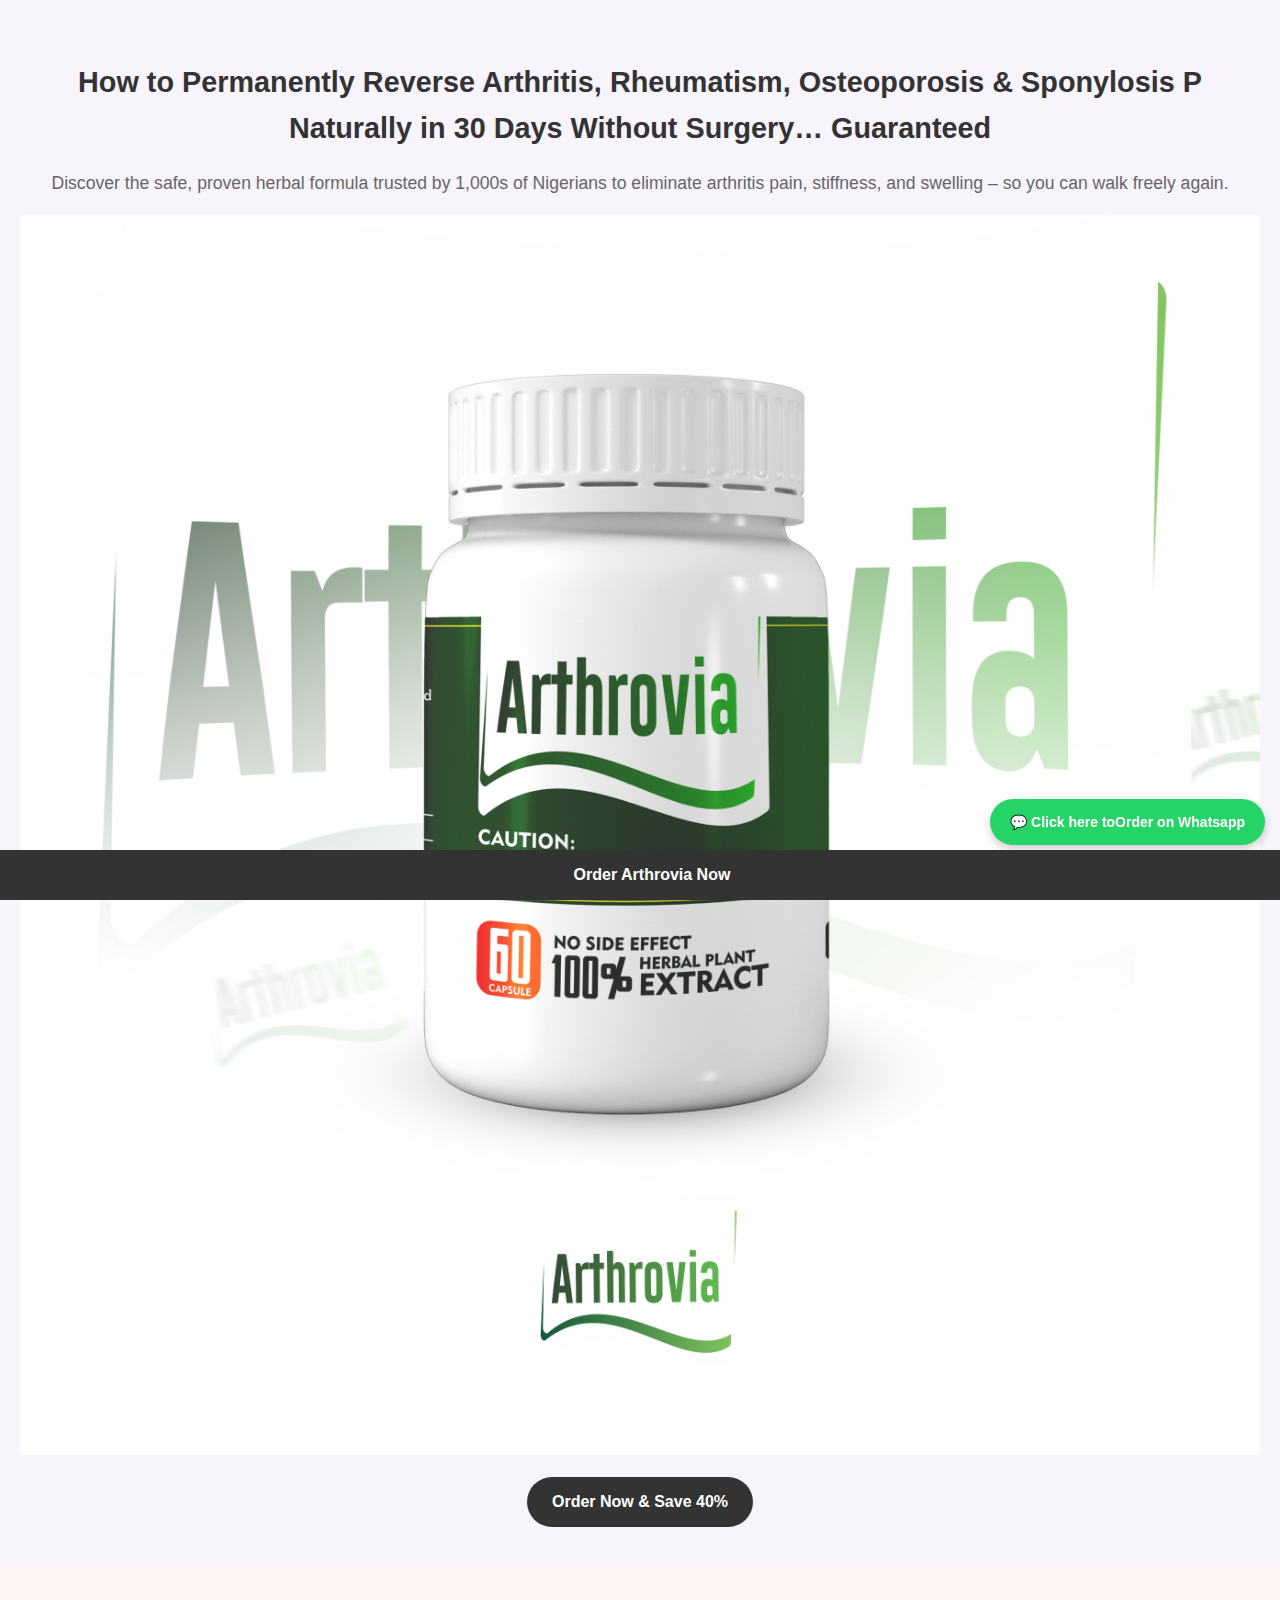
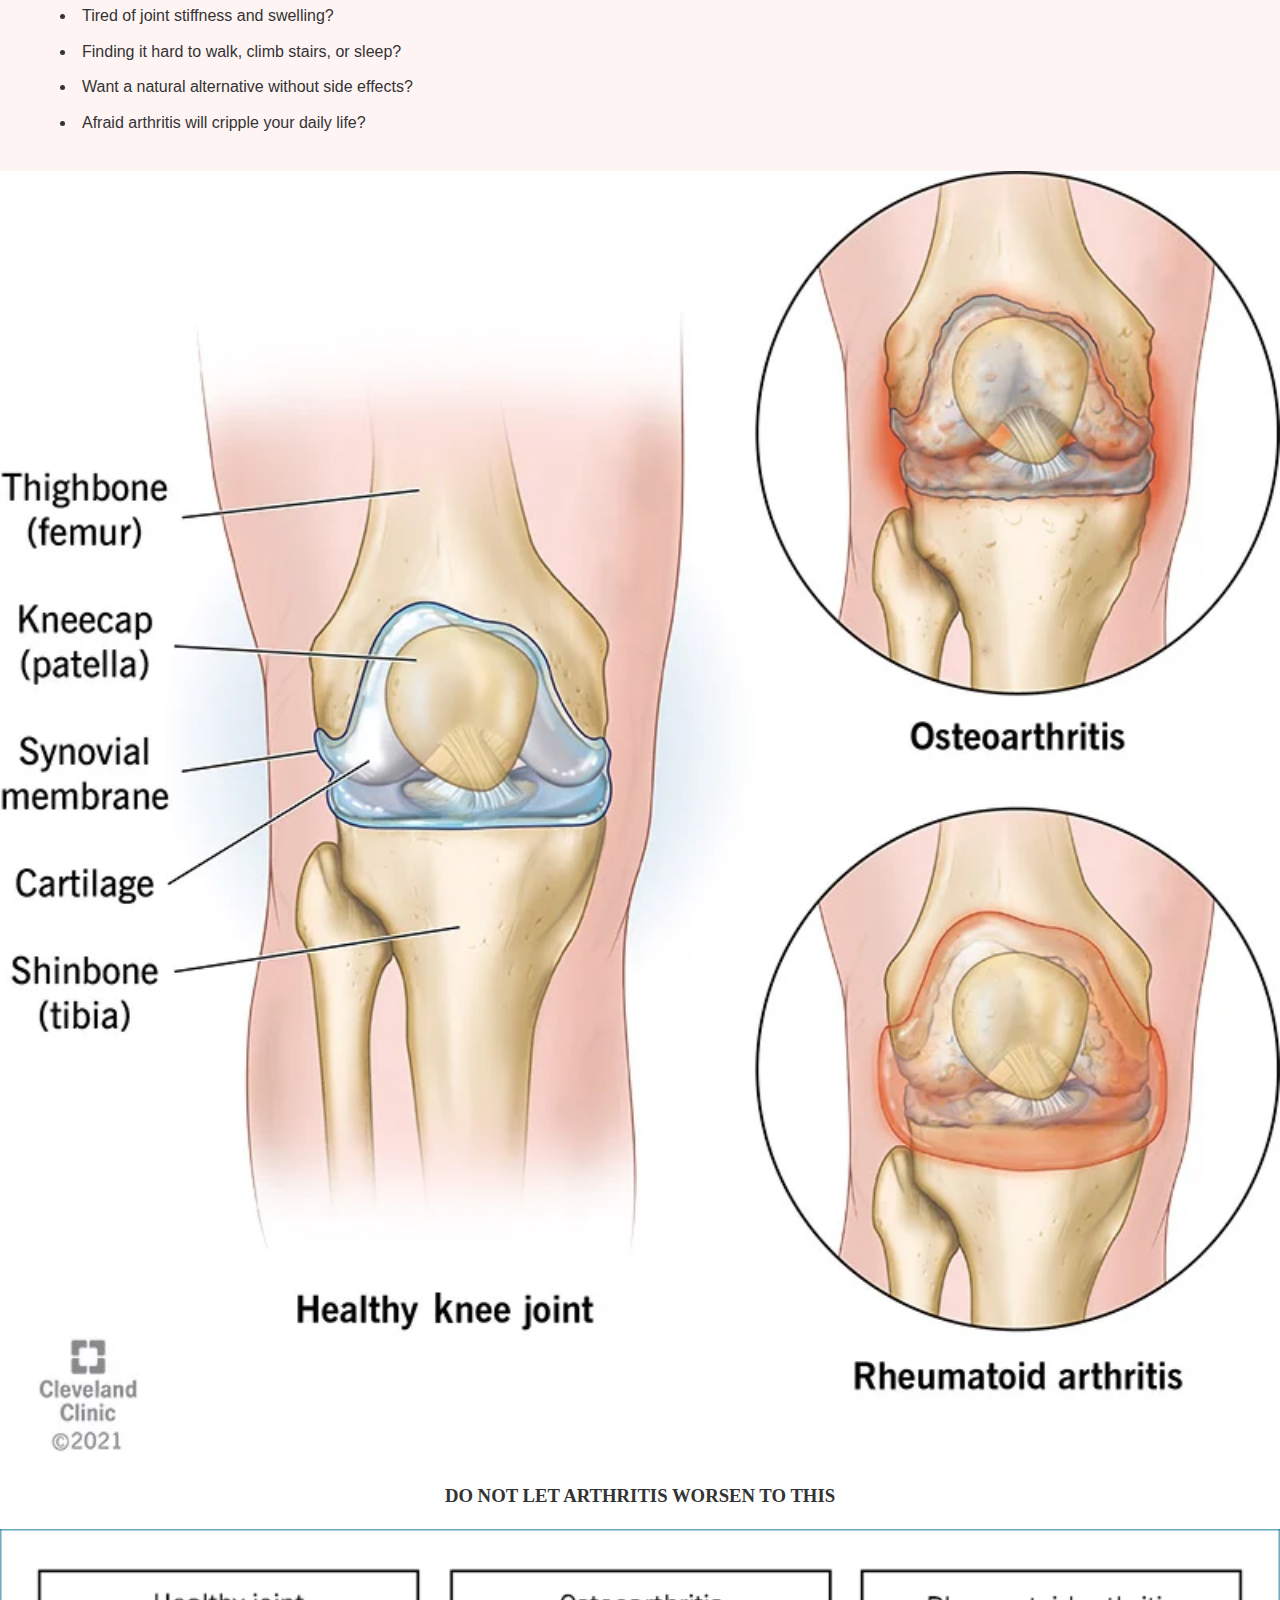
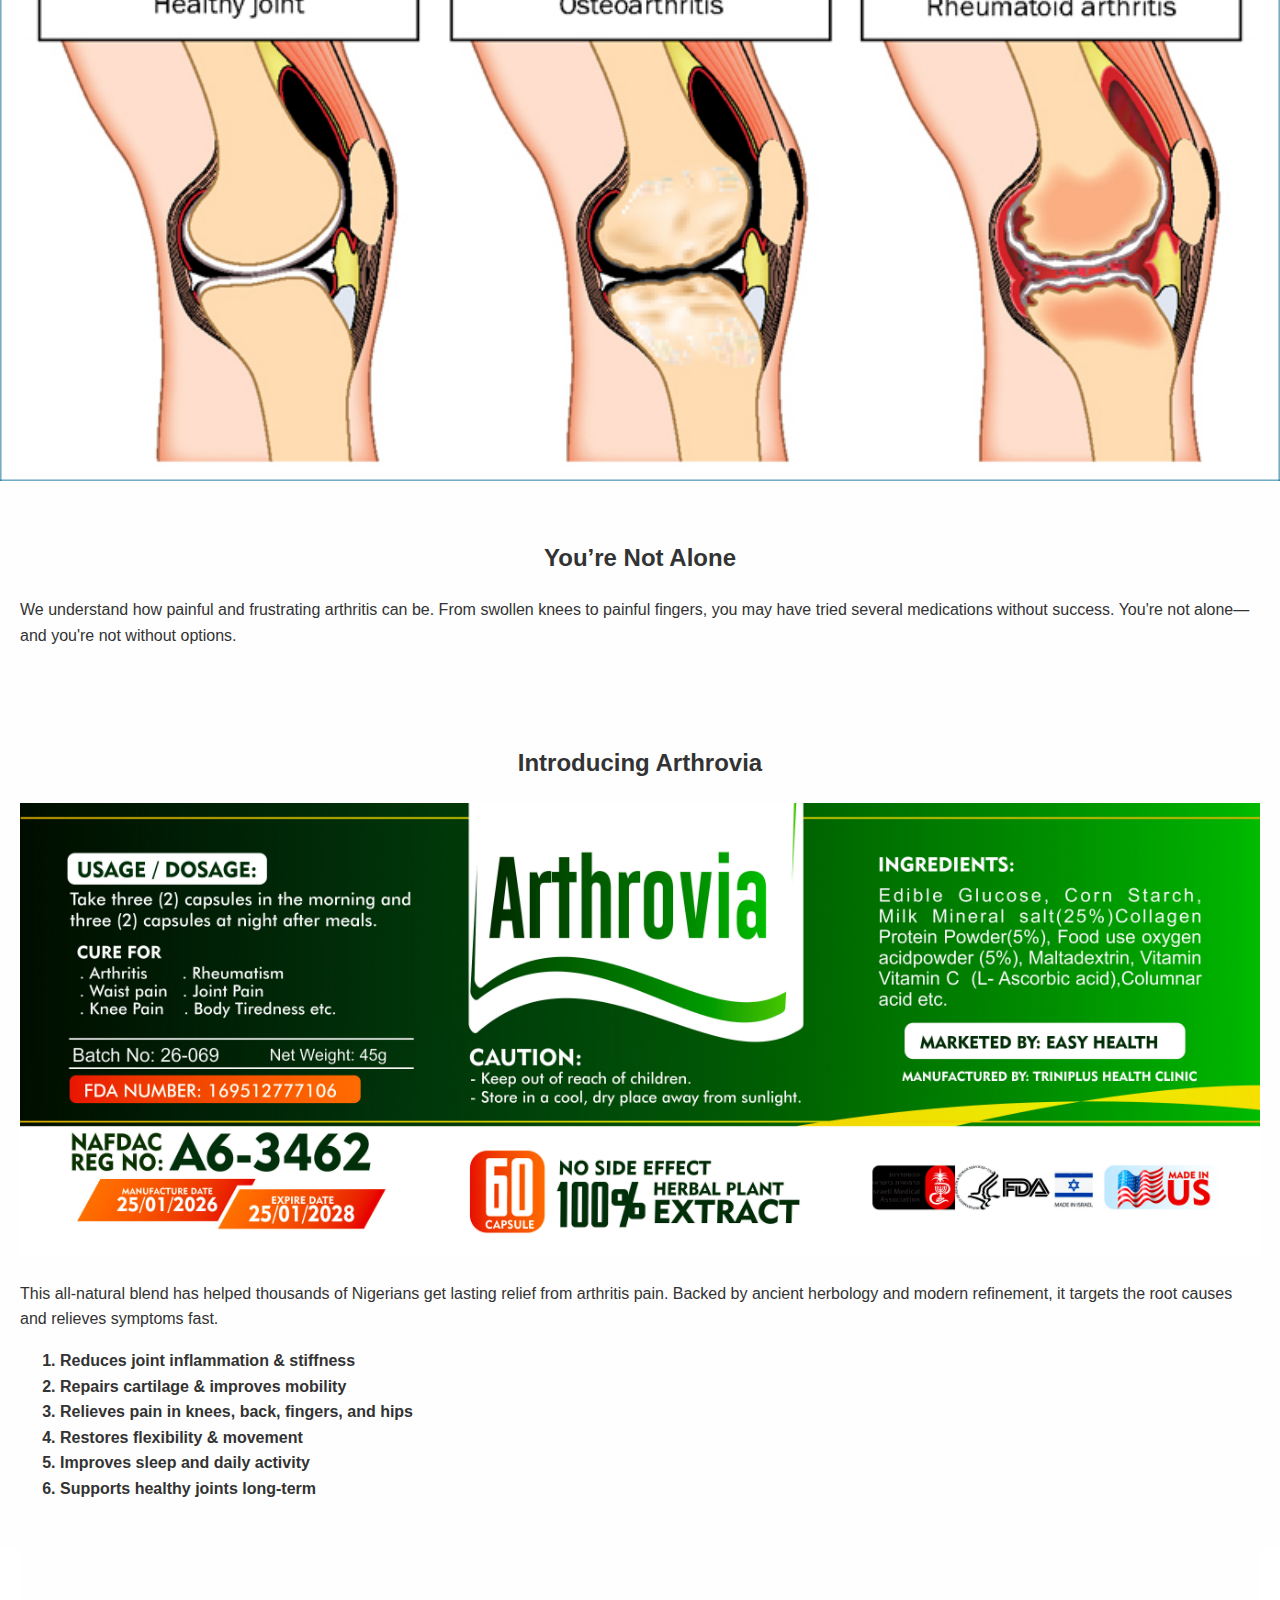
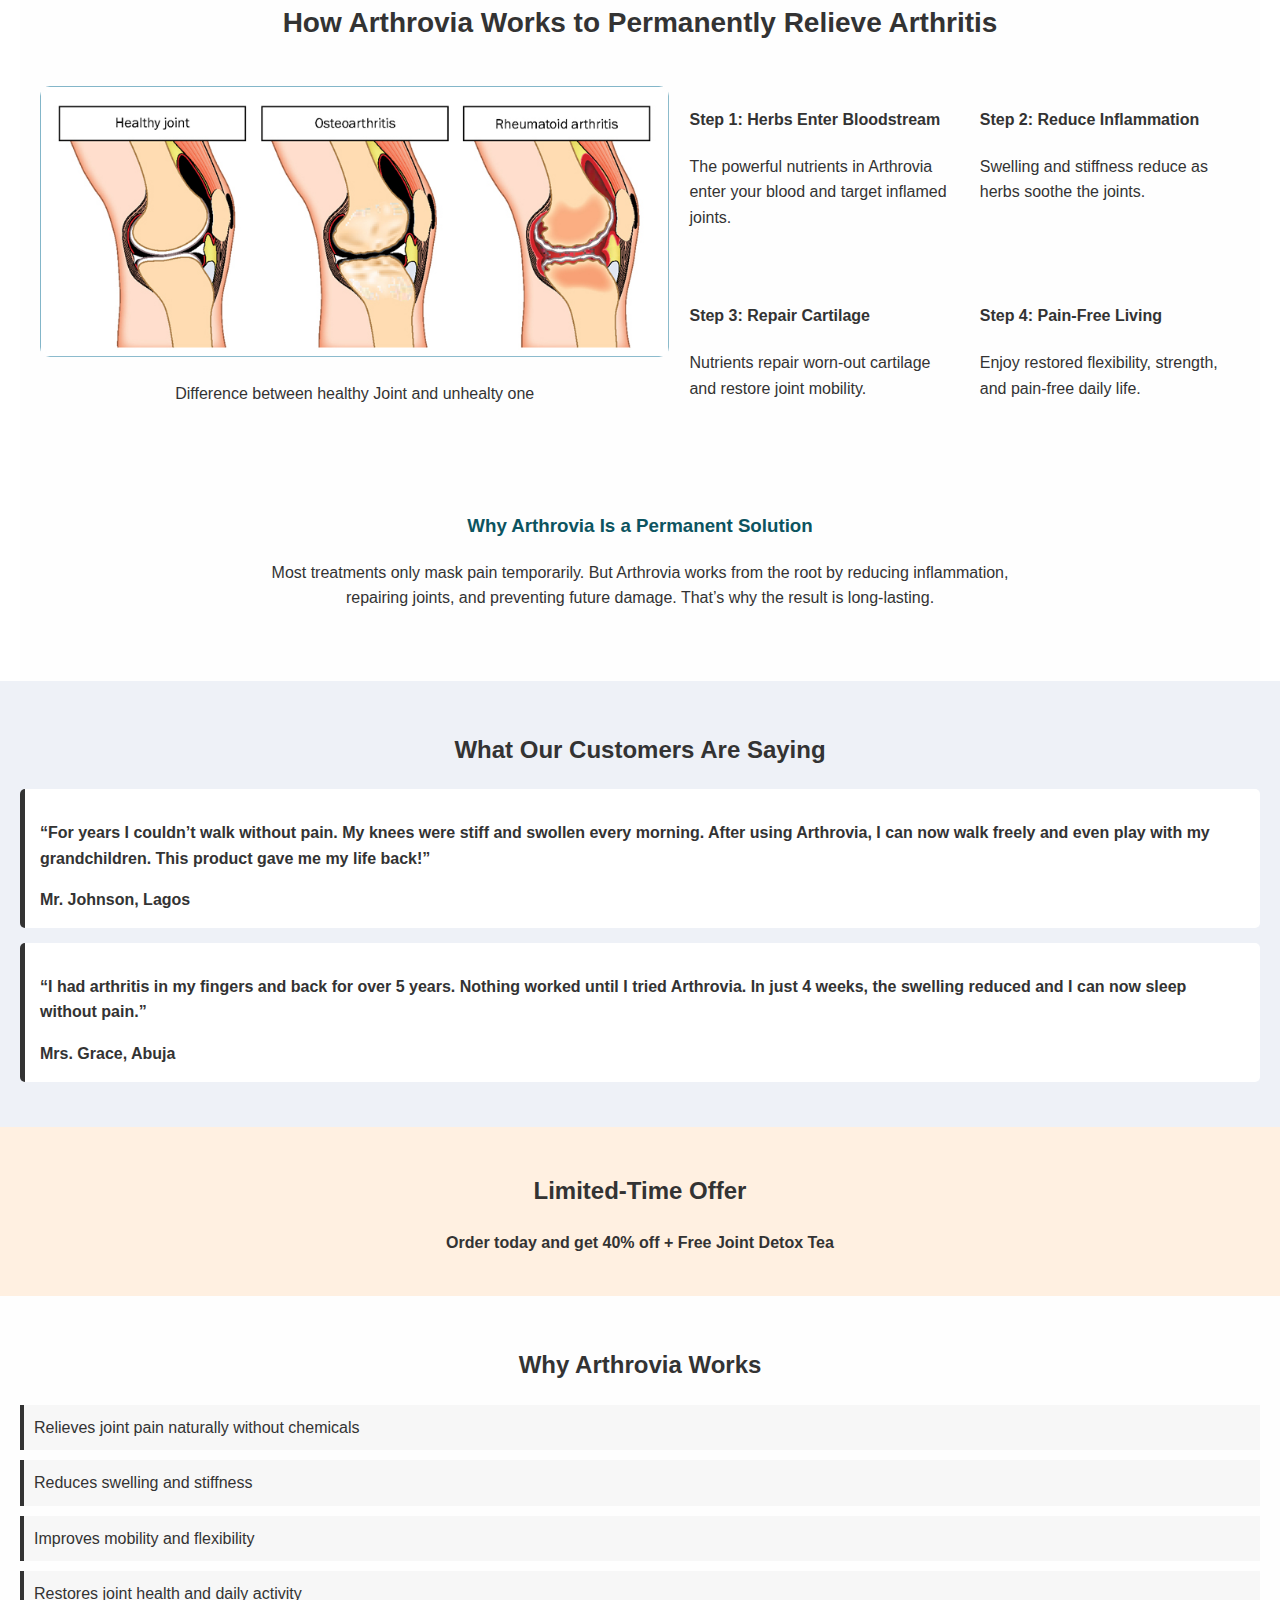
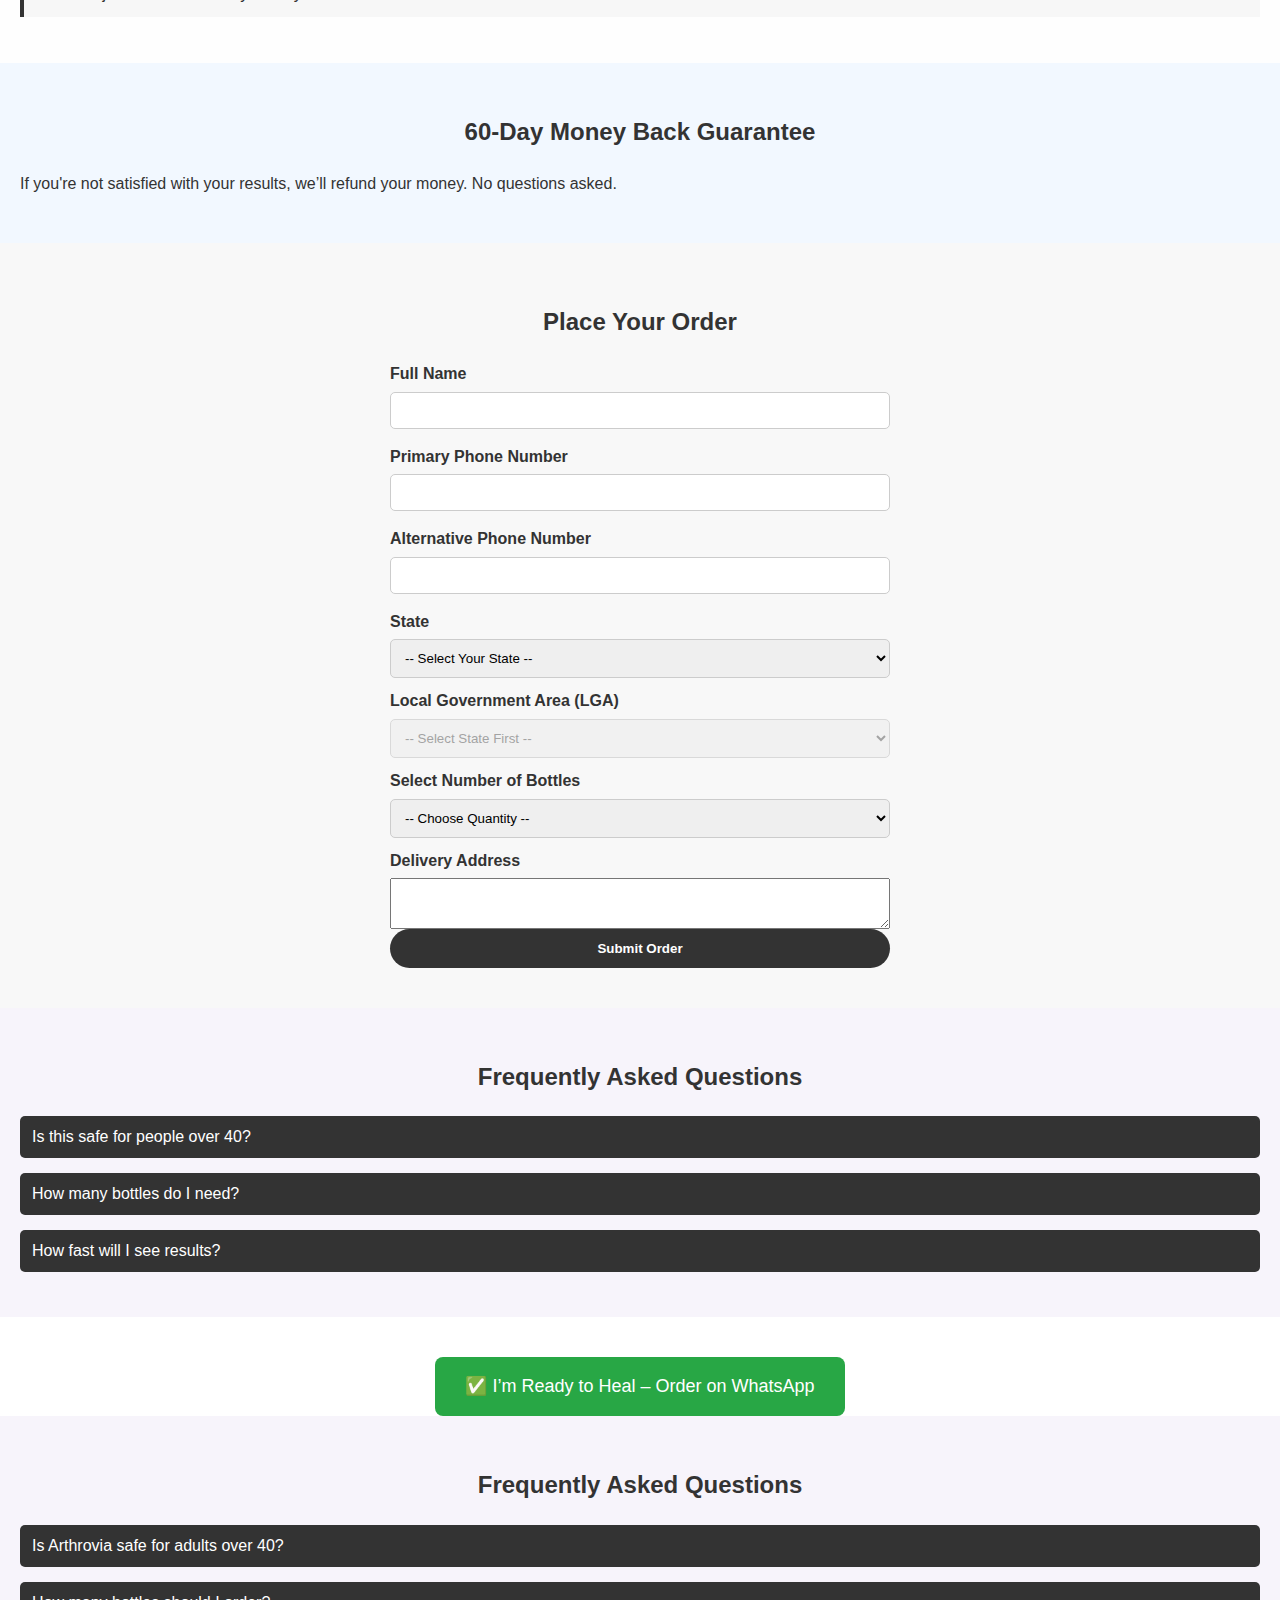
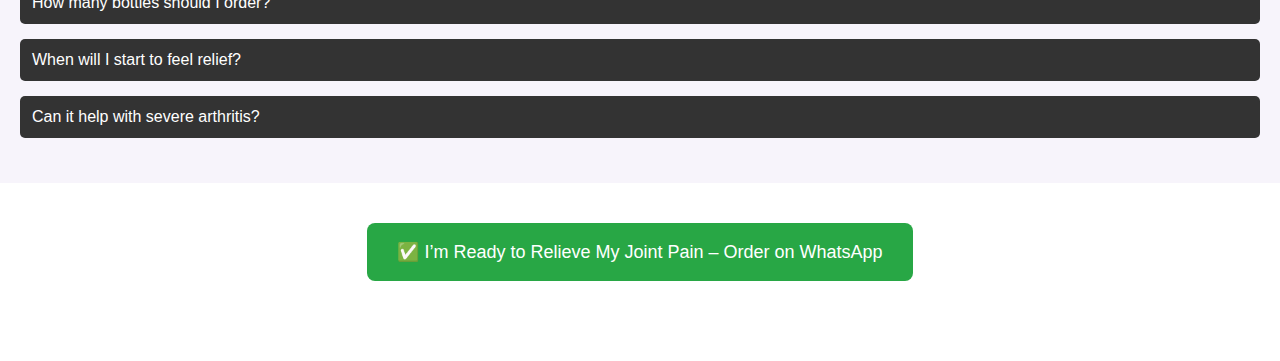
<file: index.html>
<!DOCTYPE html>
<html lang="en">
<head>
  <meta charset="UTF-8" />
  <meta name="viewport" content="width=device-width, initial-scale=1.0" />
  <link rel="stylesheet" href="style.css">
  <title>Arthrovia – Natural Relief for Arthritis Pain</title>
  <!-- Google tag (gtag.js) -->
  <script async src="https://www.googletagmanager.com/gtag/js?id=AW-17930604056"></script>
  <script>
    window.dataLayer = window.dataLayer || [];
    function gtag(){dataLayer.push(arguments);}
    gtag('js', new Date());
  
    gtag('config', 'AW-17930604056');
  </script>
</head>

<a href="https://api.whatsapp.com/send?phone=2348132762892&text=Hi%20Dr.%20Ezekiel,%20I%20want%20to%20order%20Arthrovia." class="chat-banner" target="_blank">
  💬 Click here to <strong> Order on Whatsapp</strong>
</a>

<body>
  <!-- Sticky CTA Button (Mobile) -->
  <div id="sticky-cta">
    <a href="#order-form">Order Arthrovia Now</a>
  </div>

  <!-- Hero Section -->
  <header class="hero">
    <h1>How to Permanently Reverse Arthritis, Rheumatism, Osteoporosis & Sponylosis P Naturally in 30 Days Without Surgery… Guaranteed</h1>
    <p>Discover the safe, proven herbal formula trusted by 1,000s of Nigerians to eliminate arthritis pain, stiffness, and swelling – so you can walk freely again.</p>
    <img src="img/atis.jpeg"/>
    <a href="#order-form" class="cta-button">Order Now & Save 40%</a>
  </header>

  <!-- Intrigue Bullets -->
  <section class="bullets">
    <ul>
      <li>Tired of joint stiffness and swelling?</li>
      <li>Finding it hard to walk, climb stairs, or sleep?</li>
      <li>Want a natural alternative without side effects?</li>
      <li>Afraid arthritis will cripple your daily life?</li>
    </ul>
  </section>

  <img class="jpeg" src="img/atis.webp"/>
  <h3 class="definition"><center>DO NOT LET ARTHRITIS WORSEN TO THIS</center></h3>
  <img src="img/arthridownload.jpg">

  <!-- The Problem -->
  <section class="problem">
    <h2>You’re Not Alone</h2>
    <p>We understand how painful and frustrating arthritis can be. From swollen knees to painful fingers, you may have tried several medications without success. You're not alone—and you're not without options.</p>
  </section>

  <!-- The Solution -->
  <section class="solution">
    <h2>Introducing Arthrovia</h2>
    <img src="img/ates.jpeg"/>
    <p>This all-natural blend has helped thousands of Nigerians get lasting relief from arthritis pain. Backed by ancient herbology and modern refinement, it targets the root causes and relieves symptoms fast.</p>
    <b>
      <ol>
        <li>Reduces joint inflammation & stiffness</li>
        <li>Repairs cartilage & improves mobility</li>
        <li>Relieves pain in knees, back, fingers, and hips</li>
        <li>Restores flexibility & movement</li>
        <li>Improves sleep and daily activity</li>
        <li>Supports healthy joints long-term</li>
      </ol>
    </b>
  </section>

  <section class="fibroid-section" style="font-family: Arial, sans-serif; background: #fefefe; padding: 30px 20px; max-width: 1200px; margin: auto;">
    <h2 style="text-align: center; font-size: 28px; margin-bottom: 40px; color: #333333;">
      How Arthrovia Works to Permanently Relieve Arthritis
    </h2>

    <!-- Before & After Image -->
    <div style="display: flex; flex-wrap: wrap; justify-content: center; margin-bottom: 40px; gap: 20px;">
      <div style="flex: 1; min-width: 280px;">
        <img src="img/arthridownload.jpg" alt="Before Treatment" style="width: 100%; border-radius: 10px;">
        <p style="text-align: center;">Difference between healthy Joint and unhealty one</p>
      </div>

    <!-- Step by Step Panel -->
    <div style="display: grid; grid-template-columns: repeat(auto-fit, minmax(250px, 1fr)); gap: 30px;">
      <div>
        <h4>Step 1: Herbs Enter Bloodstream</h4>
        <p>The powerful nutrients in Arthrovia enter your blood and target inflamed joints.</p>
      </div>
      <div>
        <h4>Step 2: Reduce Inflammation</h4>
        <p>Swelling and stiffness reduce as herbs soothe the joints.</p>
      </div>
      <div>
        <h4>Step 3: Repair Cartilage</h4>
        <p>Nutrients repair worn-out cartilage and restore joint mobility.</p>
      </div>
      <div>
        <h4>Step 4: Pain-Free Living</h4>
        <p>Enjoy restored flexibility, strength, and pain-free daily life.</p>
      </div>
    </div>

    <!-- Root Cause Comparison -->
    <div style="margin-top: 50px; text-align: center;">
      <h3 style="color: #0c5460;">Why Arthrovia Is a Permanent Solution</h3>
      <p style="max-width: 800px; margin: auto;">Most treatments only mask pain temporarily. But Arthrovia works from the root by reducing inflammation, repairing joints, and preventing future damage. That’s why the result is long-lasting.</p>
    </div>
  </section>

  <!-- Testimonials -->
  <section class="testimonials">
    <h2>What Our Customers Are Saying</h2>
    <div class="testimonial">
      <p><b>“For years I couldn’t walk without pain. My knees were stiff and swollen every morning. After using Arthrovia, I can now walk freely and even play with my grandchildren. This product gave me my life back!”</b></p>
      <strong>Mr. Johnson, Lagos</strong>
    </div>
    <div class="testimonial">
      <p><b>“I had arthritis in my fingers and back for over 5 years. Nothing worked until I tried Arthrovia. In just 4 weeks, the swelling reduced and I can now sleep without pain.”</b></p>
      <strong>Mrs. Grace, Abuja</strong>
    </div>
  </section>

  <!-- Offer + Countdown -->
  <section class="offer">
    <h2>Limited-Time Offer</h2>
    <p>Order today and get <strong>40% off</strong> + Free Joint Detox Tea</p>
    <div id="countdown"></div>
  </section>

  <!-- Product Benefits -->
  <section class="benefits">
    <h2>Why Arthrovia Works</h2>
    <ul>
      <li>Relieves joint pain naturally without chemicals</li>
      <li>Reduces swelling and stiffness</li>
      <li>Improves mobility and flexibility</li>
      <li>Restores joint health and daily activity</li>
    </ul>
  </section>

  <!-- Guarantee -->
  <section class="guarantee">
    <h2>60-Day Money Back Guarantee</h2>
    <p>If you're not satisfied with your results, we’ll refund your money. No questions asked.</p>
  </section>

  <!-- Order Form -->
  <section class="form" id="order-form">
    <h2>Place Your Order</h2>
    <form action="https://formspree.io/f/mayglklv" method="POST">
      <label for="name">Full Name</label>
      <input type="text" name="name" id="name" required />

      <label for="phone">Primary Phone Number</label>
      <input type="tel" name="phone" id="phone" required />

      <label for="alt-phone">Alternative Phone Number</label>
      <input type="tel" name="alt-phone" id="alt-phone" />

      <label for="state">State</label>
      <select name="state" id="state" required style="width: 100%; padding: 10px; margin-bottom: 10px;">
        <option value="">-- Select Your State --</option>
      </select>

      <label for="lga">Local Government Area (LGA)</label>
      <select name="lga" id="lga" required style="width: 100%; padding: 10px; margin-bottom: 10px;" disabled>
        <option value="">-- Select State First --</option>
      </select>

      <label for="quantity">Select Number of Bottles</label>
      <select name="quantity" id="quantity" required style="width: 100%; padding: 10px; margin-bottom: 10px;">
        <option value="">-- Choose Quantity --</option>
        <option value="1 Bottle of Arthrovia - ₦25,000">1 Bottle - ₦25,000</option>
        <option value="2 Bottles of Arthrovia - ₦40,000">2 Bottles - ₦40,000</option>
        <option value="3 Bottles of Arthrovia - ₦55,000">3 Bottles - ₦55,000</option>
      </select>

      <label for="address">Delivery Address</label>
      <textarea name="address" id="address" rows="3" required></textarea>

      <button type="submit">Submit Order</button>
    </form>
  </section>

  <!-- FAQ -->
  <section class="faq">
    <h2>Frequently Asked Questions</h2>
    <div class="faq-item">
      <button class="faq-question">Is this safe for people over 40?</button>
      <div class="faq-answer">Yes. Arthrovia is natural and safe with no known side effects.</div>
    </div>
    <div class="faq-item">
      <button class="faq-question">How many bottles do I need?</button>
      <div class="faq-answer">We recommend 2–3 bottles for best results depending on the severity of your arthritis.</div>
    </div>
    <div class="faq-item">
      <button class="faq-question">How fast will I see results?</button>
      <div class="faq-answer">Most people notice relief in 2–3 weeks, with significant results in 1–2 months.</div>
    </div>
  </section>

  <!-- Call to Action -->
  <div style="text-align: center; margin-top: 40px;">
    <a href="https://wa.me/2348132762892?text=I%20want%20to%20order%20Arthrovia" style="display: inline-block; background: #28a745; color: white; padding: 15px 30px; text-decoration: none; border-radius: 8px; font-size: 18px;">✅ I’m Ready to Heal – Order on WhatsApp</a>
  </div>
  <script>
    const stateToLGA = {
     "Abia": ["Aba North", "Aba South", "Arochukwu", "Bende", "Ikwuano", "Isiala Ngwa North", "Isiala Ngwa South", "Isuikwuato", "Obi Ngwa", "Ohafia", "Osisioma", "Ugwunagbo", "Ukwa East", "Ukwa West", "Umuahia North", "Umuahia South", "Umu Nneochi"],
        "Adamawa": ["Demsa", "Fufure", "Ganye", "Gayuk", "Gombi", "Grie", "Hong", "Jada", "Larmurde", "Madagali", "Maiha", "Mayo Belwa", "Michika", "Mubi North", "Mubi South", "Numan", "Shelleng", "Song", "Toungo", "Yola North", "Yola South"],
        "Akwa Ibom": ["Abak", "Eastern Obolo", "Eket", "Esit Eket", "Essien Udim", "Etim Ekpo", "Etinan", "Ibeno", "Ibesikpo Asutan", "Ibiono-Ibom", "Ika", "Ikono", "Ikot Abasi", "Ikot Ekpene", "Ini", "Itu", "Mbo", "Mkpat-Enin", "Nsit-Atai", "Nsit-Ibom", "Nsit-Ubium", "Obot Akara", "Okobo", "Onna", "Oron", "Oruk Anam", "Udung-Uko", "Ukanafun", "Uruan", "Urue-Offong/Oruko", "Uyo"],
        "Anambra": ["Aguata", "Anambra East", "Anambra West", "Anaocha", "Awka North", "Awka South", "Ayamelum", "Dunukofia", "Ekwusigo", "Idemili North", "Idemili South", "Ihiala", "Njikoka", "Nnewi North", "Nnewi South", "Ogbaru", "Onitsha North", "Onitsha South", "Orumba North", "Orumba South", "Oyi"],
        "Bauchi": ["Alkaleri", "Bauchi", "Bogoro", "Damban", "Darazo", "Dass", "Gamawa", "Ganjuwa", "Giade", "Itas/Gadau", "Jama'are", "Katagum", "Kirfi", "Misau", "Ningi", "Shira", "Tafawa Balewa", "Toro", "Warji", "Zaki"],
        "Bayelsa": ["Brass", "Ekeremor", "Kolokuma/Opokuma", "Nembe", "Ogbia", "Sagbama", "Southern Ijaw", "Yenagoa"],
        "Benue": ["Ado", "Agatu", "Apa", "Buruku", "Gboko", "Guma", "Gwer East", "Gwer West", "Katsina-Ala", "Konshisha", "Kwande", "Logo", "Makurdi", "Obi", "Ogbadibo", "Ohimini", "Oju", "Okpokwu", "Oturkpo", "Tarka", "Ukum", "Ushongo", "Vandeikya"],
        "Borno": ["Abadam", "Askira/Uba", "Bama", "Bayo", "Biu", "Chibok", "Damboa", "Dikwa", "Gubio", "Guzamala", "Gwoza", "Hawul", "Jere", "Kaga", "Kala/Balge", "Konduga", "Kukawa", "Kwaya Kusar", "Mafa", "Magumeri", "Maiduguri", "Marte", "Mobbar", "Monguno", "Ngala", "Nganzai", "Shani"],
        "Cross River": ["Abi", "Akamkpa", "Akpabuyo", "Bakassi", "Bekwarra", "Biase", "Boki", "Calabar Municipal", "Calabar South", "Etung", "Ikom", "Obanliku", "Obubra", "Obudu", "Odukpani", "Ogoja", "Yakuur", "Yala"],
        "Delta": ["Aniocha North", "Aniocha South", "Bomadi", "Burutu", "Ethiope East", "Ethiope West", "Ika North East", "Ika South", "Isoko North", "Isoko South", "Ndokwa East", "Ndokwa West", "Okpe", "Oshimili North", "Oshimili South", "Patani", "Sapele", "Udu", "Ughelli North", "Ughelli South", "Ukwuani", "Uvwie", "Warri North", "Warri South", "Warri South West"],
        "Ebonyi": ["Abakaliki", "Afikpo North", "Afikpo South", "Ebonyi", "Ezza North", "Ezza South", "Ikwo", "Ishielu", "Ivo", "Izzi", "Ohaozara", "Ohaukwu", "Onicha"],
        "Edo": ["Akoko-Edo", "Egor", "Esan Central", "Esan North-East", "Esan South-East", "Esan West", "Etsako Central", "Etsako East", "Etsako West", "Igueben", "Ikpoba Okha", "Orhionmwon", "Oredo", "Ovia North-East", "Ovia South-West", "Owan East", "Owan West", "Uhunmwonde"],
        "Ekiti": ["Ado Ekiti", "Efon", "Ekiti East", "Ekiti South-West", "Ekiti West", "Emure", "Gbonyin", "Ido Osi", "Ijero", "Ikere", "Ikole", "Ilejemeje", "Irepodun/Ifelodun", "Ise/Orun", "Moba", "Oye"],
        "Enugu": ["Aninri", "Awgu", "Enugu East", "Enugu North", "Enugu South", "Ezeagu", "Igbo Etiti", "Igbo Eze North", "Igbo Eze South", "Isi Uzo", "Nkanu East", "Nkanu West", "Nsukka", "Oji River", "Udenu", "Udi", "Uzo-Uwani"],
        "FCT": ["Abuja", "Bwari", "Gwagwalada", "Kuje", "Kwali"],
        "Gombe": ["Akko", "Balanga", "Billiri", "Dukku", "Funakaye", "Gombe", "Kaltungo", "Kwami", "Nafada", "Shongom", "Yamaltu/Deba"],
        "Imo": ["Aboh Mbaise", "Ahiazu Mbaise", "Ehime Mbano", "Ezinihitte", "Ideato North", "Ideato South", "Ihitte/Uboma", "Ikeduru", "Isiala Mbano", "Isu", "Mbaitoli", "Ngor Okpala", "Njaba", "Nkwerre", "Nwangele", "Obowo", "Oguta", "Ohaji/Egbema", "Okigwe", "Orlu", "Orsu", "Oru East", "Oru West", "Owerri Municipal", "Owerri North", "Owerri West", "Unuimo"],
        "Jigawa": ["Auyo", "Babura", "Biriniwa", "Birnin Kudu", "Buji", "Dutse", "Gagarawa", "Garki", "Gumel", "Guri", "Gwaram", "Gwiwa", "Hadejia", "Jahun", "Kafin Hausa", "Kazaure", "Kiri Kasama", "Kiyawa", "Kaugama", "Maigatari", "Malam Madori", "Miga", "Ringim", "Roni", "Sule Tankarkar", "Taura", "Yankwashi"],
        "Kaduna": ["Birnin Gwari", "Chikun", "Giwa", "Igabi", "Ikara", "Jaba", "Jema'a", "Kachia", "Kaduna North", "Kaduna South", "Kagarko", "Kajuru", "Kaura", "Kauru", "Kubau", "Kudan", "Lere", "Makarfi", "Sabon Gari", "Sanga", "Soba", "Zangon Kataf", "Zaria"],
        "Kano": ["Ajingi", "Albasu", "Bagwai", "Bebeji", "Bichi", "Bunkure", "Dala", "Dambatta", "Dawakin Kudu", "Dawakin Tofa", "Doguwa", "Fagge", "Gabasawa", "Garko", "Garun Mallam", "Gaya", "Gezawa", "Gwale", "Gwarzo", "Kabo", "Kano Municipal", "Karaye", "Kibiya", "Kiru", "Kumbotso", "Kunchi", "Kura", "Madobi", "Makoda", "Minjibir", "Nasarawa", "Rano", "Rimin Gado", "Rogo", "Shanono", "Sumaila", "Takai", "Tarauni", "Tofa", "Tsanyawa", "Tudun Wada", "Ungogo", "Warawa", "Wudil"],
        "Katsina": ["Bakori", "Batagarawa", "Batsari", "Baure", "Bindawa", "Charanchi", "Dandume", "Danja", "Dan Musa", "Daura", "Dutsi", "Dutsin Ma", "Faskari", "Funtua", "Ingawa", "Jibia", "Kafur", "Kaita", "Kankara", "Kankia", "Katsina", "Kurfi", "Kusada", "Mai'Adua", "Malumfashi", "Mani", "Mashi", "Matazu", "Musawa", "Rimi", "Sabuwa", "Safana", "Sandamu", "Zango"],
        "Kebbi": ["Aleiro", "Arewa Dandi", "Argungu", "Augie", "Bagudo", "Birnin Kebbi", "Bunza", "Dandi", "Fakai", "Gwandu", "Jega", "Kalgo", "Koko/Besse", "Maiyama", "Ngaski", "Sakaba", "Shanga", "Suru", "Wasagu/Danko", "Yauri", "Zuru"],
        "Kogi": ["Adavi", "Ajaokuta", "Ankpa", "Bassa", "Dekina", "Ibaji", "Idah", "Igalamela Odolu", "Ijumu", "Kabba/Bunu", "Kogi", "Lokoja", "Mopa Muro", "Ofu", "Ogori/Magongo", "Okehi", "Okene", "Olamaboro", "Omala", "Yagba East", "Yagba West"],
        "Kwara": ["Asa", "Baruten", "Edu", "Ekiti", "Ifelodun", "Ilorin East", "Ilorin South", "Ilorin West", "Irepodun", "Isin", "Kaiama", "Moro", "Offa", "Oke Ero", "Oyun", "Pategi"],
        "Lagos": ["Agege", "Ajeromi-Ifelodun", "Alimosho", "Amuwo-Odofin", "Apapa", "Badagry", "Epe", "Eti Osa", "Ibeju-Lekki", "Ifako-Ijaiye", "Ikeja", "Ikorodu", "Kosofe", "Lagos Island", "Lagos Mainland", "Mushin", "Ojo", "Oshodi-Isolo", "Shomolu", "Surulere"],
        "Nasarawa": ["Akwanga", "Awe", "Doma", "Karu", "Keana", "Keffi", "Kokona", "Lafia", "Nasarawa", "Nasarawa Egon", "Obi", "Toto", "Wamba"],
        "Niger": ["Agaie", "Agwara", "Bida", "Borgu", "Bosso", "Chanchaga", "Edati", "Gbako", "Gurara", "Katcha", "Kontagora", "Lapai", "Lavun", "Magama", "Mariga", "Mashegu", "Mokwa", "Munya", "Paikoro", "Rafi", "Rijau", "Shiroro", "Suleja", "Tafa", "Wushishi"],
        "Ogun": ["Abeokuta North", "Abeokuta South", "Ado-Odo/Ota", "Egbado North", "Egbado South", "Ewekoro", "Ifo", "Ijebu East", "Ijebu North", "Ijebu North East", "Ijebu Ode", "Ikenne", "Imeko Afon", "Ipokia", "Obafemi Owode", "Odeda", "Odogbolu", "Ogun Waterside", "Remo North", "Shagamu"],
        "Ondo": ["Akoko North-East", "Akoko North-West", "Akoko South-East", "Akoko South-West", "Akure North", "Akure South", "Ese Odo", "Idanre", "Ifedore", "Ilaje", "Ile Oluji/Okeigbo", "Irele", "Odigbo", "Okitipupa", "Ondo East", "Ondo West", "Ose", "Owo"],
        "Osun": ["Aiyedade", "Aiyedire", "Atakunmosa East", "Atakunmosa West", "Boluwaduro", "Boripe", "Ede North", "Ede South", "Egbedore", "Ejigbo", "Ife Central", "Ife East", "Ife North", "Ife South", "Ifedayo", "Ifelodun", "Ila", "Ilesa East", "Ilesa West", "Irepodun", "Irewole", "Isokan", "Iwo", "Obokun", "Odo Otin", "Ola Oluwa", "Olorunda", "Oriade", "Orolu", "Osogbo"],
        "Oyo": ["Afijio", "Akinyele", "Atiba", "Atisbo", "Egbeda", "Ibadan North", "Ibadan North-East", "Ibadan North-West", "Ibadan South-East", "Ibadan South-West", "Ibarapa Central", "Ibarapa East", "Ibarapa North", "Ido", "Irepo", "Iseyin", "Itesiwaju", "Iwajowa", "Kajola", "Lagelu", "Ogbomosho North", "Ogbomosho South", "Ogo Oluwa", "Olorunsogo", "Oluyole", "Ona Ara", "Orelope", "Ori Ire", "Oyo East", "Oyo West", "Saki East", "Saki West", "Surulere"],
        "Plateau": ["Barkin Ladi", "Bassa", "Bokkos", "Jos East", "Jos North", "Jos South", "Kanam", "Kanke", "Langtang North", "Langtang South", "Mangu", "Mikang", "Pankshin", "Qua'an Pan", "Riyom", "Shendam", "Wase"],
        "Rivers": ["Abua/Odual", "Ahoada East", "Ahoada West", "Akuku-Toru", "Andoni", "Asari-Toru", "Bonny", "Degema", "Eleme", "Emuoha", "Etche", "Gokana", "Ikwerre", "Khana", "Obio/Akpor", "Ogba/Egbema/Ndoni", "Ogu/Bolo", "Okrika", "Omuma", "Opobo/Nkoro", "Oyigbo", "Port Harcourt", "Tai"],
        "Sokoto": ["Binji", "Bodinga", "Dange Shuni", "Gada", "Goronyo", "Gudu", "Gwadabawa", "Illela", "Isa", "Kebbe", "Kware", "Rabah", "Sabon Birni", "Shagari", "Silame", "Sokoto North", "Sokoto South", "Tambuwal", "Tangaza", "Tureta", "Wamako", "Wurno", "Yabo"],
        "Taraba": ["Ardo Kola", "Bali", "Donga", "Gashaka", "Gassol", "Ibi", "Jalingo", "Karim Lamido", "Kurmi", "Lau", "Sardauna", "Takum", "Ussa", "Wukari", "Yorro", "Zing"],
        "Yobe": ["Bade", "Bursari", "Damaturu", "Fika", "Fune", "Geidam", "Gujba", "Gulani", "Jakusko", "Karasuwa", "Machina", "Nangere", "Nguru", "Potiskum", "Tarmuwa", "Yunusari", "Yusufari"],
        "Zamfara": ["Anka", "Bakura", "Birnin Magaji/Kiyaw", "Bukkuyum", "Bungudu", "Gummi", "Gusau", "Kaura Namoda", "Maradun", "Maru", "Shinkafi", "Talata Mafara", "Chafe", "Zurmi"]
    };
    
    const stateSelect = document.getElementById('state');
    const lgaSelect = document.getElementById('lga');
    
    // Populate state dropdown
    for (let state in stateToLGA) {
      const option = document.createElement('option');
      option.value = state;
      option.textContent = state;
      stateSelect.appendChild(option);
    }
    
    stateSelect.addEventListener('change', function() {
      const selectedState = this.value;
      lgaSelect.innerHTML = '';
      if (selectedState && stateToLGA[selectedState]) {
        lgaSelect.disabled = false;
        const defaultOption = document.createElement('option');
        defaultOption.value = '';
        defaultOption.textContent = '-- Select LGA --';
        defaultOption.disabled = true;
        defaultOption.selected = true;
        lgaSelect.appendChild(defaultOption);
    
        stateToLGA[selectedState].forEach(lga => {
          const option = document.createElement('option');
          option.value = lga;
          option.textContent = lga;
          lgaSelect.appendChild(option);
        });
      } else {
        lgaSelect.disabled = true;
        const defaultOption = document.createElement('option');
        defaultOption.value = '';
        defaultOption.textContent = '-- Select State First --';
        defaultOption.disabled = true;
        defaultOption.selected = true;
        lgaSelect.appendChild(defaultOption);
      }
    });
    
    document.getElementById("order-form").addEventListener("submit", async function(event) {
      event.preventDefault();
      const form = event.target;
    
      let response = await fetch(form.action, {
        method: form.method,
        body: new FormData(form),
        headers: { 'Accept': 'application/json' }
      });
    
      if (response.ok) {
        // Redirect after successful submission
        window.location.href = "thankyou.html";
      } else {
        alert("Something went wrong. Please try again.");
      }
    });
    </script>
<section class="faq">
    <h2>Frequently Asked Questions</h2>
  
    <div class="faq-item">
      <button class="faq-question">Is Arthrovia safe for adults over 40?</button>
      <div class="faq-answer">Yes. Arthrovia is made from natural herbal ingredients, safe for men and women, with no known side effects.</div>
    </div>
  
    <div class="faq-item">
      <button class="faq-question">How many bottles should I order?</button>
      <div class="faq-answer">We recommend 2–3 bottles for best results, depending on the severity of your joint pain and inflammation.</div>
    </div>
  
    <div class="faq-item">
      <button class="faq-question">When will I start to feel relief?</button>
      <div class="faq-answer">Most people notice relief within 2–3 weeks, with deeper joint repair and flexibility improvements in 1–2 months.</div>
    </div>
  
    <div class="faq-item">
      <button class="faq-question">Can it help with severe arthritis?</button>
      <div class="faq-answer">Yes. Many of our users with severe arthritis reported reduced swelling, easier movement, and less pain over time with consistent use.</div>
    </div>
  </section>
  
  <!-- Call to Action -->
  <div style="text-align: center; margin-top: 40px;">
    <a href="https://wa.me/2348132762892?text=I%20want%20to%20order%20Arthrovia" style="display: inline-block; background: #28a745; color: white; padding: 15px 30px; text-decoration: none; border-radius: 8px; font-size: 18px;">
      ✅ I’m Ready to Relieve My Joint Pain – Order on WhatsApp
    </a>
  </div>
      
</body>
</html>
</file>
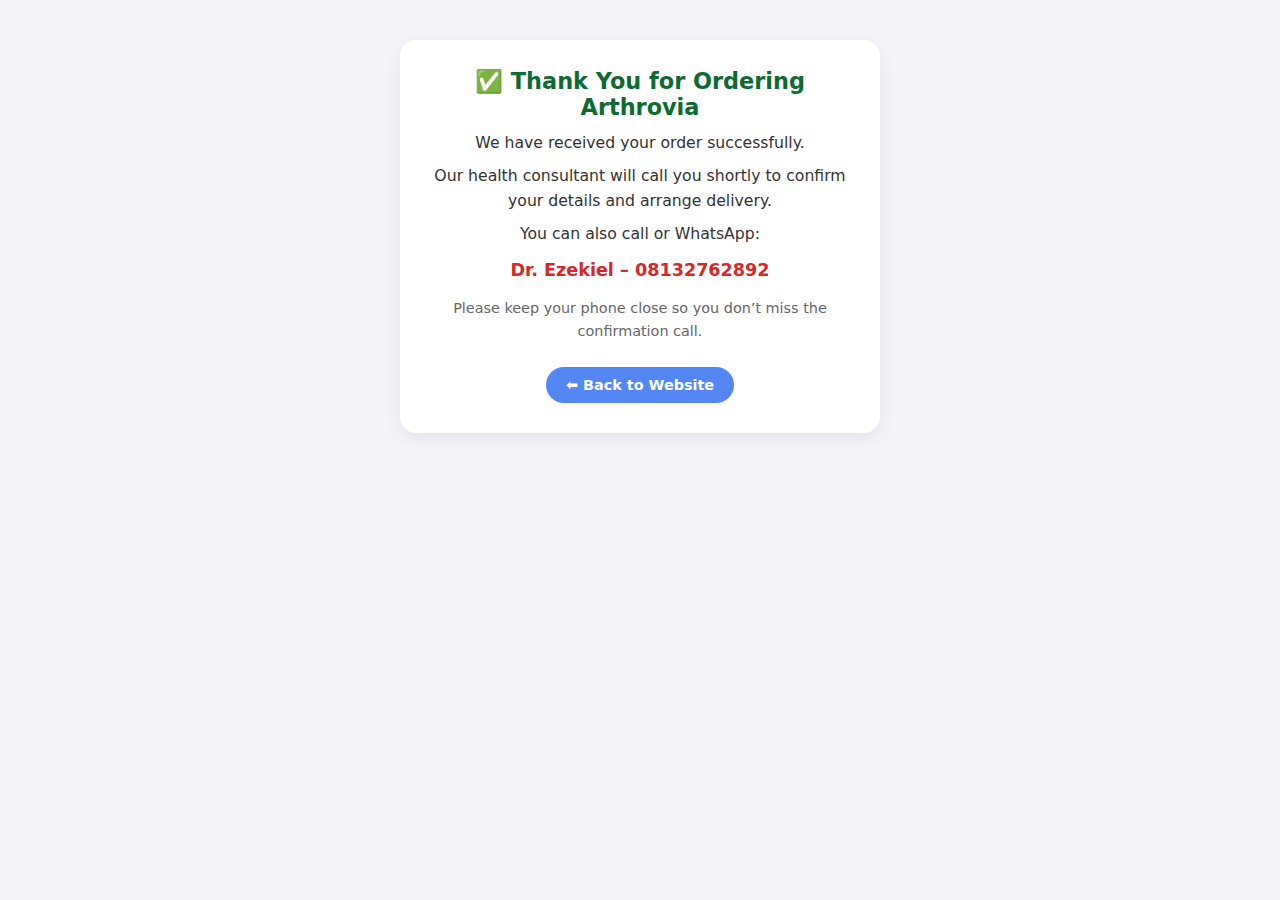
<file: thankyou.html>
<!DOCTYPE html>
<html lang="en">
<head>
  <meta charset="UTF-8" />
  <meta name="viewport" content="width=device-width, initial-scale=1.0" />
  <title>Thank You - Arthrovia</title>
  
  <!-- Google tag (gtag.js) -->
  <script async src="https://www.googletagmanager.com/gtag/js?id=AW-17930604056"></script>
  <script>
    window.dataLayer = window.dataLayer || [];
    function gtag(){dataLayer.push(arguments);}
    gtag('js', new Date());
  
    gtag('config', 'AW-17930604056');
  </script>

  <!-- Conversion Event -->
  <script>
    document.addEventListener('DOMContentLoaded', function() {
      gtag('event', 'conversion', {
        'send_to': 'AW-17627645159/3mcXCJiJu68bEOeJwtVB',
        'transaction_id': new Date().getTime().toString(),
        'value': 0.00,
        'currency': 'NGN'
      });
    });
  </script>

  <style>
    * {
      box-sizing: border-box;
    }
    body {
      font-family: "Segoe UI", system-ui, -apple-system, BlinkMacSystemFont, sans-serif;
      text-align: center;
      background: #f5f4fb;
      color: #333;
      margin: 0;
      padding: 40px 16px;
    }
    .thank-you-box {
      background: white;
      border-radius: 16px;
      padding: 28px 20px 30px;
      max-width: 480px;
      margin: 0 auto;
      box-shadow: 0 6px 18px rgba(0, 0, 0, 0.07);
    }
    h1 {
      color: #0c6b2f;
      font-size: 1.4rem;
      margin-top: 0;
      margin-bottom: 10px;
    }
    p {
      font-size: 0.98rem;
      line-height: 1.6;
      margin: 8px 0;
    }
    .phone {
      font-weight: bold;
      font-size: 1.1rem;
      margin-top: 10px;
      color: #d62828;
    }
    .sub-note {
      font-size: 0.9rem;
      color: #666;
      margin-top: 12px;
    }
    .home-link {
      display: inline-block;
      margin-top: 16px;
      padding: 10px 20px;
      border-radius: 999px;
      background: #5487f4;
      color: #fff;
      font-weight: 600;
      font-size: 0.9rem;
      text-decoration: none;
    }
    .home-link:hover {
      background: #e25539;
    }
    @media (max-width: 480px) {
      body {
        padding: 30px 12px;
      }
      .thank-you-box {
        padding: 22px 16px 24px;
      }
      h1 {
        font-size: 1.25rem;
      }
    }
  </style>
</head>
<body>
  <div class="thank-you-box">
    <h1>✅ Thank You for Ordering Arthrovia</h1>
    <p>We have received your order successfully.</p>
    <p>Our health consultant will call you shortly to confirm your details and arrange delivery.</p>
    <p>You can also call or WhatsApp:</p>
    <p class="phone">Dr. Ezekiel – 08132762892</p>
    <p class="sub-note">Please keep your phone close so you don’t miss the confirmation call.</p>
    <a href="index.html" class="home-link">⬅ Back to Website</a>
  </div>
</body>
</html>
</file>
<file: style.css>
/* Global Styles */
body {
  margin: 0;
  font-family: 'Segoe UI', sans-serif;
  background: #fff;
  color: #333;
  line-height: 1.6;
  padding-bottom: 80px; /* makes room for sticky CTA */
}
 img {
  width: 100%;
  height: auto;
 
  }
h1, h2, h3 {
  text-align: center;
  color: #333333;
}
a {
  text-decoration: none;
}

/* Hero Section */
.hero {
  background: #f7f4fb;
  padding: 40px 20px;
  text-align: center;
}
.hero h1 {
  font-size: 1.8em;
  margin-bottom: 10px;
}
.hero p {
  font-size: 1.1em;
  color: #666;
}
.cta-button {
  display: inline-block;
  margin-top: 15px;
  padding: 12px 25px;
  background: #333333;
  color: #fff;
  border-radius: 30px;
  font-weight: bold;
  transition: 0.3s;
}
.cta-button:hover {
  background: #333333;
}

/* Bullet Points */
.bullets {
  padding: 20px;
  background: #fff4f4;
}
.bullets ul {
  list-style: disc inside;
}
.bullets li {
  margin-bottom: 10px;
}

/* Problem Section */
.problem, .solution, .benefits, .guarantee {
  padding: 30px 20px;
  background: #fefefe;
}

/* Testimonials */
.testimonials {
  background: #eef1f7;
  padding: 30px 20px;
}
.testimonial {
  background: #fff;
  border-left: 5px solid #333333;
  margin-bottom: 15px;
  padding: 15px;
  border-radius: 5px;
}

/* Offer */
.offer {
  background: #fff0e1;
  padding: 25px 20px;
}
.offer p {
  font-weight: bold;
  text-align: center;
}
#countdown {
  text-align: center;
  font-size: 1.4em;
  color: #333333;
  margin-top: 10px;
}

/* Benefits List */
.benefits ul {
  list-style: none;
  padding: 0;
}
.benefits li {
  margin: 10px 0;
  padding: 10px;
  background: #f7f7f7;
  border-left: 4px solid #333333;
}

/* Guarantee */
.guarantee {
  background: #f2f8ff;
  color: #333;
}

/* Form Section */
.form {
  padding: 40px 20px;
  background: #f8f8f8;
}
.form form {
  max-width: 500px;
  margin: auto;
  display: flex;
  flex-direction: column;
}
.form label {
  margin-bottom: 5px;
  font-weight: bold;
}
.form input[type="text"],
.form input[type="tel"],
.form select {
  padding: 10px;
  margin-bottom: 15px;
  border: 1px solid #ccc;
  border-radius: 5px;
}
.form input[type="radio"] {
  margin-right: 10px;
}
.form button {
  padding: 12px;
  background: #333333;
  color: #fff;
  font-weight: bold;
  border: none;
  border-radius: 25px;
  cursor: pointer;
  transition: 0.3s;
}
.form button:hover {
  background: #333333;
}

/* Sticky CTA */
#sticky-cta {
  position: fixed;
  bottom: 0;
  width: 100%;
  background: #333333;
  text-align: center;
  padding: 12px;
  z-index: 999;
}
#sticky-cta a {
  color: white;
  font-size: 1em;
  font-weight: bold;
}

/* Footer */
footer {
  background: #333333;
  color: #fff;
  text-align: center;
  padding: 20px;}
  .definition{font-family: 'Arvo', serif;
    color:#333333; }
    .bph{font-size:1.5em;
    padding:3px;
    margin:6px
    }
  .chat-banner {
    position: fixed;
    bottom: 55px;
    right: 15px;
    background-color: #25D366;
    color: white;
    font-weight: bold;
    padding: 12px 20px;
    border-radius: 25px;
    box-shadow: 0 4px 8px rgba(0,0,0,0.2);
    font-size: 14px;
    z-index: 999;
    display: flex;
    align-items: center;
    transition: background 0.3s ease;
  }
  .chat-banner:hover {
    background-color: #1ebc5a;
  }
  #visual-testimonials {
  padding: 2rem 1rem;
  background-color: #f9f9f9;
  text-align: center;
}

#visual-testimonials h2 {
  margin-bottom: 1.5rem;
  color: #333;
}

.testimonial-gallery {
  display: grid;
  grid-template-columns: repeat(auto-fit, minmax(250px, 1fr));
  gap: 1rem;
}

.testimonial-item {
  background-color: #fff;
  border-radius: 8px;
  overflow: hidden;
  box-shadow: 0 2px 8px rgba(0, 0, 0, 0.1);
}

.testimonial-item img {
  width: 100%;
  height: auto;
  display: block;
}

.faq {
  padding: 30px 20px;
  background: #f7f4fb;
}
.faq h2 {
  margin-bottom: 20px;
}
.faq-item {
  margin-bottom: 15px;
}
.faq-question {
  background: #333333;
  color: white;
  border: none;
  padding: 12px;
  width: 100%;
  font-size: 1em;
  text-align: left;
  cursor: pointer;
  border-radius: 5px;
}
.faq-answer {
  max-height: 0;
  overflow: hidden;
  transition: max-height 0.4s ease;
  background: #fff;
  padding: 0 12px;
  border-left: 4px solid #333333;
}
.faq-item.active .faq-answer {
  max-height: 200px;
  padding: 10px 12px;
}

/* Comments Section */
.comments-section {
    background: #fff;
    padding: 30px 20px;
    margin-top: 40px;
  }
  
  .comments-section h2 {
    margin-bottom: 20px;
    font-size: 24px;
    color: #333;
  }
  
  .comment, .reply {
    display: flex;
    align-items: flex-start;
    margin-bottom: 20px;
  }
  
  .avatar {
    width: 40px;
    height: 40px;
    border-radius: 50%;
    margin-right: 10px;
  }
  
  .reply .avatar {
    width: 35px;
    height: 35px;
  }
  
  .comment-content {
    background: #f2f2f2;
    padding: 10px 15px;
    border-radius: 10px;
    width: 100%;
  }
  
  .comment-actions {
    font-size: 12px;
    color: #777;
    margin-top: 5px;
  }
  
  .comment-actions span {
    margin-right: 10px;
    cursor: pointer;
  }
  
  .reply {
    margin-left: 50px;
    margin-top: 10px;
  }
  /* Larger image shown inside a nested comment reply */
  .reply-photo {
    margin-top: 10px;
    width: 100%;
    max-width: 300px;
    border-radius: 10px;
    display: block;
  }
  
  .write-comment {
    display: flex;
    align-items: center;
    margin-top: 30px;
    gap: 10px;
  }
  
  .write-comment input {
    flex: 1;
    padding: 10px 15px;
    border: 1px solid #ccc;
    border-radius: 20px;
    background: #f2f2f2;
  }
  
  .write-comment button {
    padding: 10px 15px;
    border: none;
    border-radius: 20px;
    background: #333333;
    color: white;
    font-weight: bold;
    cursor: pointer;
  }
  
  .toast {
    display: none;
    background-color: #4caf50;
    color: white;
    padding: 8px 15px;
    border-radius: 5px;
    margin-top: 10px;
    text-align: center;
    animation: fadeOut 3s forwards;
  }
  
  @keyframes fadeOut {
    0% { opacity: 1; }
    80% { opacity: 1; }
    100% { opacity: 0; display: none; }
  }
  #fake-order-popup {
    position: fixed;
    top: 10px;
    right: 20px;
    background-color: #333333;
    color: #fff;
    padding: 0.8rem 1rem;
    border-radius: 5px;
    box-shadow: 0 2px 6px rgba(0,0,0,0.2);
    z-index: 998;
    opacity: 0;
    transition: opacity 0.5s ease;
    font-size: 0.95rem;
  }
</file>
